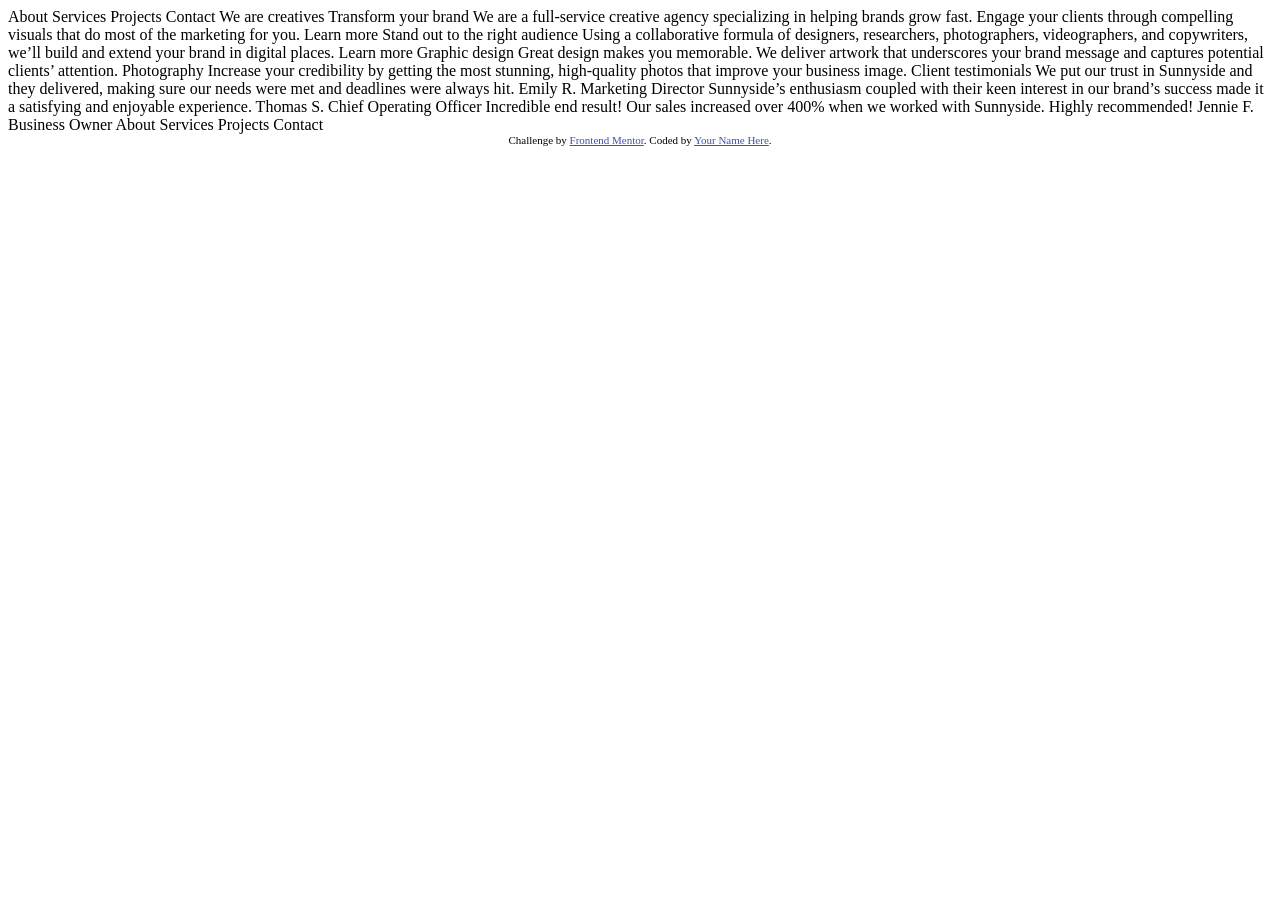
<file: index.html>
<!DOCTYPE html>
<html lang="en">
<head>
  <meta charset="UTF-8">
  <meta name="viewport" content="width=device-width, initial-scale=1.0"> <!-- displays site properly based on user's device -->
  <link rel="icon" type="image/png" sizes="32x32" href="./images/favicon-32x32.png">
  <title>Frontend Mentor | Sunnyside agency landing page</title>
  <!-- Feel free to remove these styles or customise in your own stylesheet 👍 -->
  <style>
    .attribution { font-size: 11px; text-align: center; }
    .attribution a { color: hsl(228, 45%, 44%); }
  </style>
</head>
<body>
  About
  Services
  Projects
  Contact
  We are creatives
  Transform your brand
  We are a full-service creative agency specializing in helping brands grow fast. 
  Engage your clients through compelling visuals that do most of the marketing for you.
  Learn more

  Stand out to the right audience

  Using a collaborative formula of designers, researchers, photographers, videographers, and copywriters, we’ll build and extend your brand in digital places. 

  Learn more

  Graphic design
  Great design makes you memorable. We deliver artwork that underscores your brand message and captures potential clients’ attention.

  Photography
  Increase your credibility by getting the most stunning, high-quality photos that improve your business image.

  Client testimonials

  We put our trust in Sunnyside and they delivered, making sure our needs were met and deadlines were always hit.
  Emily R.
  Marketing Director

  Sunnyside’s enthusiasm coupled with their keen interest in our brand’s success made it a satisfying and enjoyable experience.
  Thomas S.
  Chief Operating Officer

  Incredible end result! Our sales increased over 400% when we worked with Sunnyside. Highly recommended!
  Jennie F.
  Business Owner

  About
  Services
  Projects
  Contact

  <div class="attribution">
    Challenge by <a href="https://www.frontendmentor.io?ref=challenge" target="_blank">Frontend Mentor</a>. 
    Coded by <a href="#">Your Name Here</a>.
  </div>
</body>
</html>
</file>
